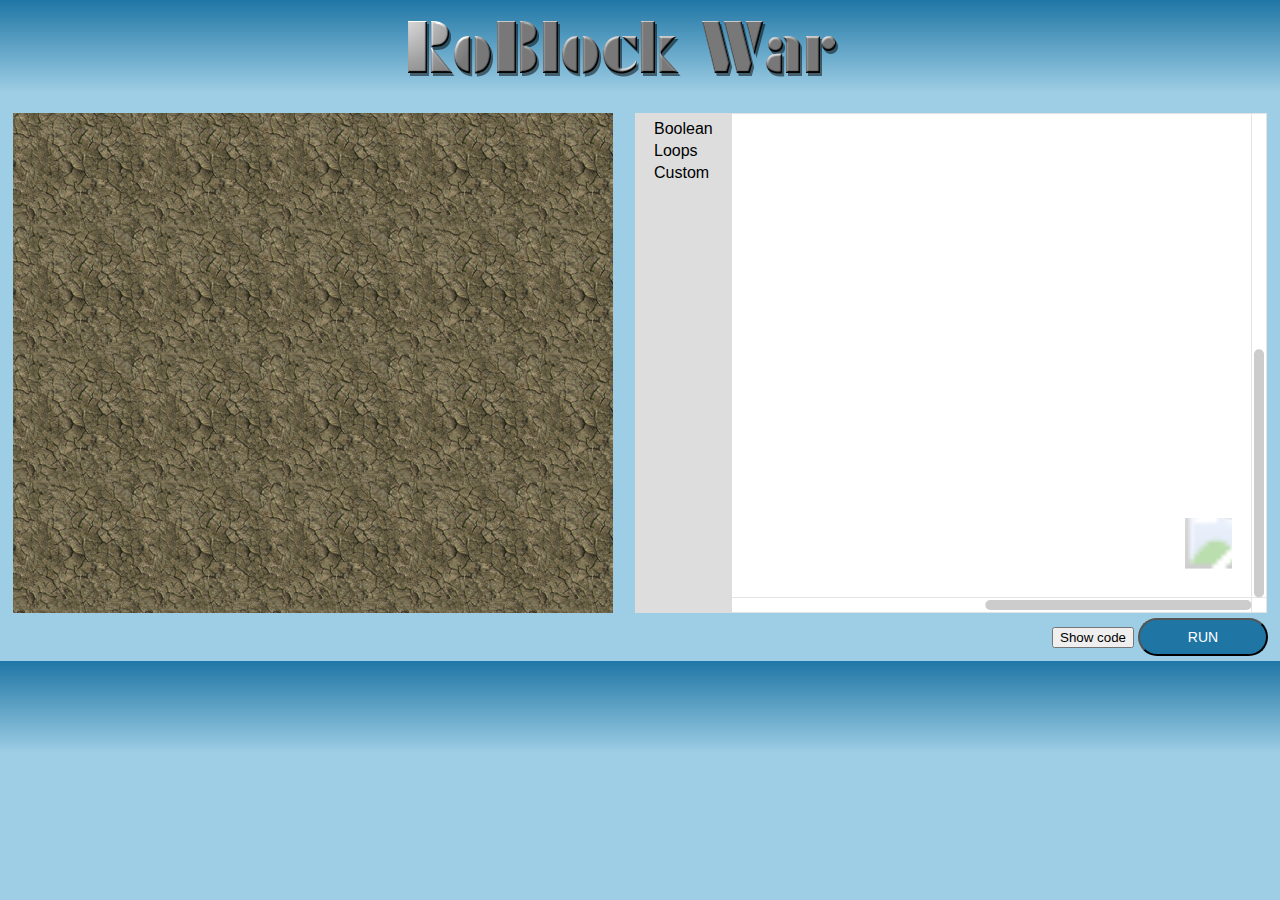
<file: WebContent/index.html>
<!DOCTYPE html>
<html>
	<head>
	<meta charset="UTF-8">
	<title>Blockly Dude</title>
	<!-- Libraries --!>
	<script src="./js/phaser.min.js"></script>
	<script src="./js/blockly_compressed.js"></script>
  	<script src="./js/blocks_compressed.js"></script>
  	<script src="./js/javascript_compressed.js"></script>
  	<script src="./js/acorn_interpreter.js"></script>
  	<script src="./js/asyncHelpers.js"></script>
  	<script src="./js/nativeHelpers.js"></script>
	<script src="./js/msg/js/en.js"></script>
  	
  	<!-- User Phaser Files --!>
	<script src="./js/phaser/Main.js"></script>
	
	<!-- Custom block files --!>
	<script src="./js/custom_blocks/tank_blocks.js"></script>
	<script src="./js/custom_blocks/move.js"></script>
	<script src="./js/custom_blocks/basic_blocks.js"></script>
	
	<!-- CSS -->
  	<link rel="stylesheet" type="text/css" href="./style/style.css">
</head>
<body>
	<div id="heading">
		<img id="logo" src="./assets/logo1.png">
	</div>
	<div id="gameArea">
		<div id="phaserDiv" ></div>
		<div id="blocklyDiv" ></div>
	</div>
	<div id="buttonDiv">
		<button id="showCode" onclick="showCode()">Show code</button>
		<button id="runButton" onclick="runCode()">RUN</button>
	</div>	
		<xml id="toolbox" style="display: none">
            <category name="Boolean">
        		<block type="logic_compare"></block>
        		<block type="logic_operation"></block>
        		<block type="logic_negate"></block>
        		<block type="logic_boolean"></block>
        		<block type="logic_null"></block>
        		<block type="logic_ternary"></block>
      		</category>
      		<category name="Loops">
      			<block type="controls_repeat_ext">
        			<value name="TIMES">
          				<block type="math_number">
            				<field name="NUM">10</field>
          				</block>
        			</value>
      			</block>
      			<block type="controls_whileUntil"></block>
      				<block type="controls_for">
        				<field name="VAR">i</field>
        				<value name="FROM">
          					<block type="math_number">
            					<field name="NUM">1</field>
          					</block>
        				</value>
        				<value name="TO">
          					<block type="math_number">
            					<field name="NUM">10</field>
          					</block>
        				</value>
        				<value name="BY">
          					<block type="math_number">
            					<field name="NUM">1</field>
          					</block>
        				</value>
      				</block>
      				<block type="controls_forEach"></block>
      				<block type="controls_flow_statements"></block>
    		</category>
      		<category name="Custom">
  				<block type="move_forwd_backwd"></block>
            	<block type="scanAndFire"></block>	
          	 	<!-- <block type="scan"></block>	 -->
            	<block type="stop"></block>	
            	<block type="tank_loc_x"></block>	
            	<block type="tank_loc_y"></block>	
            	<block type="tank_speed"></block>	
            	<block type="tank_health"></block>	
            	<block type="comparison"></block>		
            	<block type="condition_block"></block>	
            	<block type="true_false"></block>	
            	<block type="register_get"></block>	
            	<block type="register_set"></block>
  			</category>		
		</xml>
		
		<script type="text/javascript">
		
		Blockly.inject(document.getElementById('blocklyDiv'),{toolbox: document.getElementById('toolbox')});
		
		var execute = true;
		var myInterpreter, code;
		
		function showCode()
		{
		      // Generate JavaScript code and display it.
		      Blockly.JavaScript.INFINITE_LOOP_TRAP = null;
		      var code = Blockly.JavaScript.workspaceToCode();
		      alert(code);
		 }
		
		function runCode() {
		      // Generate JavaScript code and run it.
		      /*window.LoopTrap = 1000;
		      Blockly.JavaScript.INFINITE_LOOP_TRAP =
		          'if (--window.LoopTrap == 0) throw "Infinite loop.";\n';*/
		      code = Blockly.JavaScript.workspaceToCode();
		      myInterpreter = new AsyncInterpreterRunner(code, initApi);
		      //myInterpreter.run();
			  onStart();
			  setInterval(function(){nextStep();}, 70);
		 }
		
		function initApi(interpreter, scope) 
		{
			  // Add an API function for the alert() block.
			var wrapper = function(text) 
			{
			    text = text ? text.toString() : '';
			    return interpreter.createPrimitive(alert(text));
			};
			  interpreter.setProperty(scope, 'alert', interpreter.createNativeFunction(wrapper));
			
			wrapper = function(text) 
			{
				    text = text ? text.toString() : '';
				    return interpreter.createPrimitive(Forward(text));
			};
		    interpreter.setProperty(scope, 'Forward', interpreter.createNativeFunction(wrapper));
			
			wrapper = function(text) 
			{
				    text = text ? text.toString() : '';
				    return interpreter.createPrimitive(Backward(text));
			};
		    interpreter.setProperty(scope, 'Backward', interpreter.createNativeFunction(wrapper));
			
			wrapper = function(text) 
			{
				    text = text ? text.toString() : '';
				    return interpreter.createPrimitive(Scan());
			};
		    interpreter.setProperty(scope, 'Scan', interpreter.createNativeFunction(wrapper));
		}
		
		function nextStep()
		{
			if(execute)
			{
				myInterpreter.step();
			}
		}
		</script>
</body>
</html>
</file>
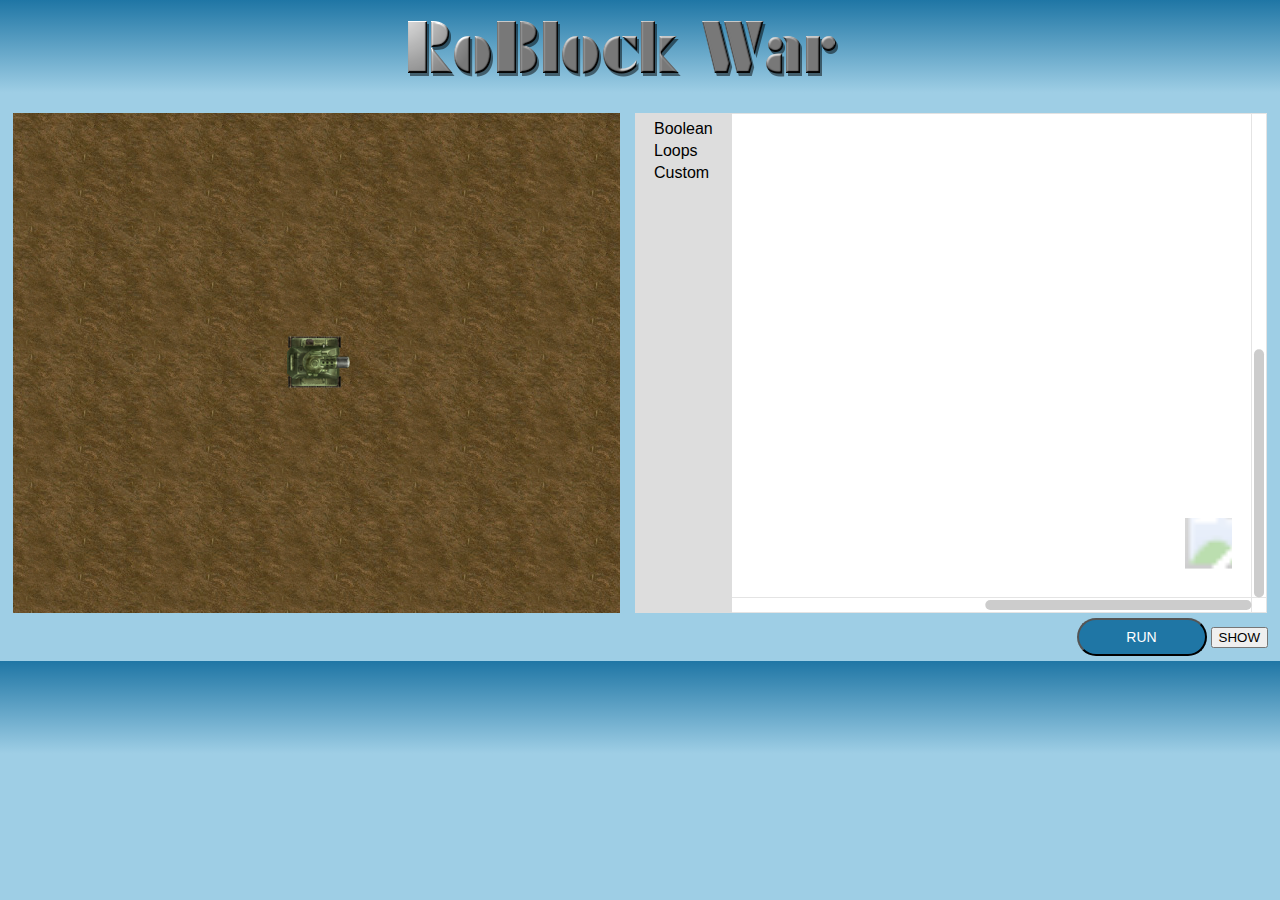
<file: RoBlockWar/WebContent/Index.html>
<!DOCTYPE html>
<html>
<head>
	<meta charset="UTF-8">
	<title>RoBlock War</title>
	<script src="./js/phaser.min.js"></script>
	<script src="./js/blockly_compressed.js"></script>
  	<script src="./js/blocks_compressed.js"></script>
  	<script src="./js/javascript_compressed.js"></script>
  	<script src="./js/acorn_interpreter.js"></script>
  	<script src="./js/asyncHelpers.js"></script>
  	<script src="./js/nativeHelpers.js"></script>
  	<script src="./js/javascript_compressed.js"></script>
  	<script src="./js/msg/js/en.js"></script>
  	<script src="./js/phaser/RoblockPhaser.js"></script>
  	<script src="./js/custom_blocks/move.js"></script>
  	
  	<!-- CSS -->
  	<link rel="stylesheet" type="text/css" href="./style/style.css">
</head>
<body>
	<div id="heading">
		<img id="logo" src="./assets/logo.png">
	</div>
	<div id="gameArea">
		<div id="phaserDiv" ></div>
		<div id="blocklyDiv" ></div>
	</div>
	<div id="buttonDiv">
		<button id="runButton" onclick="runCode()">RUN</button>
		<button id="runButto" onclick="showCode()">SHOW</button>
	</div>
	
	<xml id="toolbox" style="display: none">
  			<category name="Boolean">
        		<block type="logic_compare"></block>
        		<block type="logic_operation"></block>
        		<block type="logic_negate"></block>
        		<block type="logic_boolean"></block>
        		<block type="logic_null"></block>
        		<block type="logic_ternary"></block>
      		</category>
      		<category name="Loops">
      			<block type="controls_repeat_ext">
        			<value name="TIMES">
          				<block type="math_number">
            				<field name="NUM">10</field>
          				</block>
        			</value>
      			</block>
      			<block type="controls_whileUntil"></block>
      				<block type="controls_for">
        				<field name="VAR">i</field>
        				<value name="FROM">
          					<block type="math_number">
            					<field name="NUM">1</field>
          					</block>
        				</value>
        				<value name="TO">
          					<block type="math_number">
            					<field name="NUM">10</field>
          					</block>
        				</value>
        				<value name="BY">
          					<block type="math_number">
            					<field name="NUM">1</field>
          					</block>
        				</value>
      				</block>
      				<block type="controls_forEach"></block>
      				<block type="controls_flow_statements"></block>
    		</category>
      		<category name="Custom">
  				<block type="move_forwd_backwd"></block>
  			</category>
		</xml>
	
	<script type="text/javascript">
		
		Blockly.inject(document.getElementById('blocklyDiv'),{toolbox: document.getElementById('toolbox')});
		
		var myInterpreter, code;
		var execute = true;
	
		function showCode()
		{
			// Generate JavaScript code and display it.
			Blockly.JavaScript.INFINITE_LOOP_TRAP = null;
			var code = Blockly.JavaScript.workspaceToCode();
			alert(code);
		}
		
		function runCode()
		{
			Blockly.JavaScript.addReservedWords('code');
			code = Blockly.JavaScript.workspaceToCode();
			myInterpreter = new Interpreter(code, initApi);
			setInterval(function(){nextStep();}, 70);
		}
		
		function initApi(interpreter, scope) 
		{
			  // Add an API function for the alert() block.
			var wrapper = function(text) 
			{
			    text = text ? text.toString() : '';
			    return interpreter.createPrimitive(alert(text));
			};
			  interpreter.setProperty(scope, 'alert', interpreter.createNativeFunction(wrapper));
			
			wrapper = function(text) 
			{
				    text = text ? text.toString() : '';
				    return interpreter.createPrimitive(moveUp(text));
			};
		    interpreter.setProperty(scope, 'moveUp', interpreter.createNativeFunction(wrapper));
		}
		
		function nextStep()
		{
			if(execute)
			{
				myInterpreter.step();
			}
		}
	</script>
</body>
</html>
</file>
<file: WebContent/style/style.css>
@CHARSET "UTF-8";
#phaserDiv
{
	width: 48%;
	height: 500px;
	float: left;
	margin-top: 5px;
	margin-left: 5px;
	margin-right: 2px;
}

#blocklyDiv
{
	width: 50%;
	height: 500px;
	float: right;
	margin-top: 5px;
	margin-left: 2px;
	margin-right: 5px;
}

#heading
{
	width: 99%;
	height: 100px;
	float: left;
}

#gameArea
{
	
}

#buttonDiv
{
	margin-top: 5px;
	padding-right: 4px;
	float: right;
}

body 
{
	background: rgb(31,118,165); /* Old browsers */
	background: -moz-linear-gradient(top,  rgba(31,118,165,1) 0%, rgba(158,206,229,1) 14%); /* FF3.6+ */
	background: -webkit-gradient(linear, left top, left bottom, color-stop(0%,rgba(31,118,165,1)), color-stop(14%,rgba(158,206,229,1))); /* Chrome,Safari4+ */
	background: -webkit-linear-gradient(top,  rgba(31,118,165,1) 0%,rgba(158,206,229,1) 14%); /* Chrome10+,Safari5.1+ */
	background: -o-linear-gradient(top,  rgba(31,118,165,1) 0%,rgba(158,206,229,1) 14%); /* Opera 11.10+ */
	background: -ms-linear-gradient(top,  rgba(31,118,165,1) 0%,rgba(158,206,229,1) 14%); /* IE10+ */
	background: linear-gradient(to bottom,  rgba(31,118,165,1) 0%,rgba(158,206,229,1) 14%); /* W3C */
	filter: progid:DXImageTransform.Microsoft.gradient( startColorstr='#1f76a5', endColorstr='#9ecee5',GradientType=0 ); /* IE6-9 */
}

#runButton
{
	background-color: #1f76a5;
	background-image: -webkit-gradient(linear, left top, left bottom, from(#1f76a5),to(#1f76a5));
	background-image: -webkit-linear-gradient(top, #1f76a5, #1f76a5);
	background-image: -moz-linear-gradient(top, #1f76a5, #1f76a5);
	background-image: -o-linear-gradient(top, #1f76a5, #1f76a5);
	background-image: -ms-linear-gradient(top, #1f76a5, #1f76a5);
	background-image: linear-gradient(top, #1f76a5, #1f76a5);
	filter: progid: DXImageTransform.Microsoft.gradient(startColorStr='#1f76a5', EndColorStr='#1f76a5');

	/* Border Radius */
	-moz-border-radius: 20px;
	-webkit-border-radius: 20px;
	border-radius: 20px;

	/* Width of button */
	width: 130px ;

	/* Font style of button */
	color: white;
	font-size: 14px;
	font-family: ‘Trebuchet MS’, Helvetica, sans-serif;
	text-align: center;
	font-weight: normal;
	line-height: 14px;
	overflow: hidden;
	display: inline-block;
	text-decoration: none;
	padding: 10px 0px;
	margin-bottom: 5px;
}

#logo
{
	margin-left: 32%;
	margin-top: 1%;
}
</file>
<file: RoBlockWar/WebContent/style/style.css>
@CHARSET "UTF-8";
#phaserDiv
{
	width: 48%;
	height: 500px;
	float: left;
	margin-top: 5px;
	margin-left: 5px;
	margin-right: 2px;
}

#blocklyDiv
{
	width: 50%;
	height: 500px;
	float: right;
	margin-top: 5px;
	margin-left: 2px;
	margin-right: 5px;
}

#heading
{
	width: 99%;
	height: 100px;
	float: left;
}

#gameArea
{
	
}

#buttonDiv
{
	margin-top: 5px;
	padding-right: 4px;
	float: right;
}

body 
{
	background: rgb(31,118,165); /* Old browsers */
	background: -moz-linear-gradient(top,  rgba(31,118,165,1) 0%, rgba(158,206,229,1) 14%); /* FF3.6+ */
	background: -webkit-gradient(linear, left top, left bottom, color-stop(0%,rgba(31,118,165,1)), color-stop(14%,rgba(158,206,229,1))); /* Chrome,Safari4+ */
	background: -webkit-linear-gradient(top,  rgba(31,118,165,1) 0%,rgba(158,206,229,1) 14%); /* Chrome10+,Safari5.1+ */
	background: -o-linear-gradient(top,  rgba(31,118,165,1) 0%,rgba(158,206,229,1) 14%); /* Opera 11.10+ */
	background: -ms-linear-gradient(top,  rgba(31,118,165,1) 0%,rgba(158,206,229,1) 14%); /* IE10+ */
	background: linear-gradient(to bottom,  rgba(31,118,165,1) 0%,rgba(158,206,229,1) 14%); /* W3C */
	filter: progid:DXImageTransform.Microsoft.gradient( startColorstr='#1f76a5', endColorstr='#9ecee5',GradientType=0 ); /* IE6-9 */
}

#runButton
{
	background-color: #1f76a5;
	background-image: -webkit-gradient(linear, left top, left bottom, from(#1f76a5),to(#1f76a5));
	background-image: -webkit-linear-gradient(top, #1f76a5, #1f76a5);
	background-image: -moz-linear-gradient(top, #1f76a5, #1f76a5);
	background-image: -o-linear-gradient(top, #1f76a5, #1f76a5);
	background-image: -ms-linear-gradient(top, #1f76a5, #1f76a5);
	background-image: linear-gradient(top, #1f76a5, #1f76a5);
	filter: progid: DXImageTransform.Microsoft.gradient(startColorStr='#1f76a5', EndColorStr='#1f76a5');

	/* Border Radius */
	-moz-border-radius: 20px;
	-webkit-border-radius: 20px;
	border-radius: 20px;

	/* Width of button */
	width: 130px ;

	/* Font style of button */
	color: white;
	font-size: 14px;
	font-family: ‘Trebuchet MS’, Helvetica, sans-serif;
	text-align: center;
	font-weight: normal;
	line-height: 14px;
	overflow: hidden;
	display: inline-block;
	text-decoration: none;
	padding: 10px 0px;
	margin-bottom: 5px;
}

#logo
{
	margin-left: 32%;
	margin-top: 1%;
}
</file>
